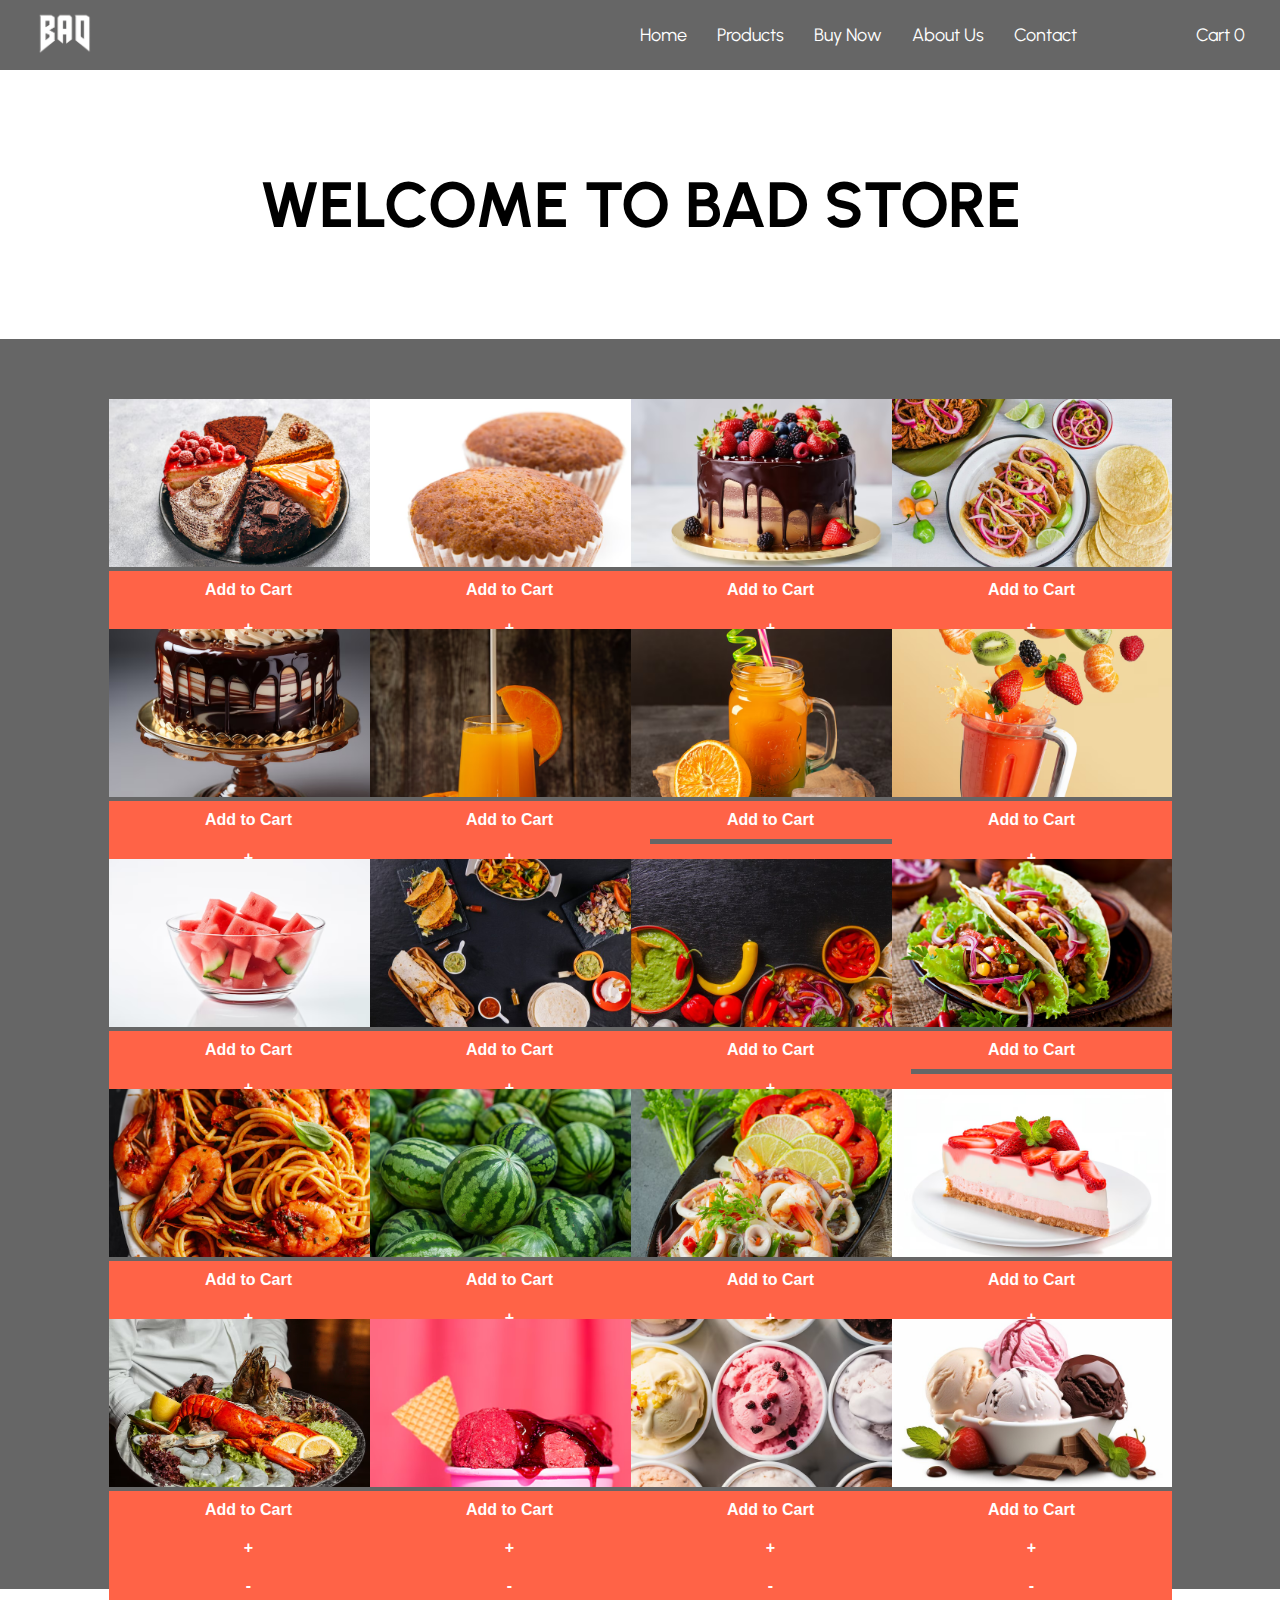
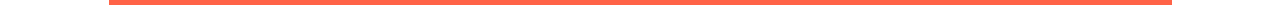
<file: index.html>
<!DOCTYPE html>
<html lang="en">
<head>
    <meta charset="UTF-8">
    <meta name="viewport" content="width=device-width, initial-scale=1.0">
    <title>BAD E-COMMERCE WEBSITE</title>
    <link rel="stylesheet" href="./style.css">
    <script defer src="./app.js"></script>
    <link rel="preconnect" href="https://fonts.googleapis.com">
    <link rel="preconnect" href="https://fonts.gstatic.com" crossorigin>
    <link href="https://fonts.googleapis.com/css2?family=Urbanist:ital,wght@0,100..900;1,100..900&display=swap" rel="stylesheet">
    </head>
<body>

    
    <!-- navabar -->
    <!-- navabar -->
    <!-- navabar -->
    <nav>
        <div class="navbar">
        <div class="logo">
            <img src="./assets/bad-logo.png" alt="">
        </div>
        <div class="links">
            <div class="nav-link">
            <a href="#">Home</a>
            <a href="#">Products</a>
            <a href="#">Buy Now</a>
            <a href="#">About Us</a>
            <a href="#">Contact</a>
        </div>
        <div class="nav-cart" onclick="displayCart()">
            <a href="cart.html">Cart <span id="cartNumber">0</span></a>
            <div id="cartDisplay"></div>
        </div>
        </div>
        <div class="nav-cart-2">
            <p>Cart <span>0</span></p>
        </div>
    </div>
    </nav>



    <!-- contrainer -->
    <section class="container">
    <!-- heading text -->

    <div class="heading">
        <h1>WELCOME TO BAD STORE</h1>
    </div>

    <!-- shop items -->

    <section class="items-container">
        <div class="fixed">
    </div>
    
        <div class="items">
        <div class="img-container">
            <img src="./assets/shop-items/assortment-pieces-cake_114579-85732.avif" alt="">
            <div class="qBtn">
            <button id="productOne" class="addBtn" onclick="addToCart('cake platter')">Add to Cart</button>
            <button id="plus" class="plus">+</button>
            <button id="minus" class="minus">-</button>
            </div>
        </div>
        <div class="img-container">
            <img src="./assets/shop-items/banana-cakes-isolated-white_74190-7814.avif" alt="">
            <div class="qBtn">
                <button id="productTwo" class="addBtn"  onclick="addToCart('cupcake')">Add to Cart</button>
                <button id="plus" class="plus">+</button>
                <button id="minus" class="minus">-</button>
                </div>
            
        </div>
        <div class="img-container">
            <img src="./assets/shop-items/birthday-cake_23-2150734952.avif" alt="">
            <div class="qBtn">
                <button id="productThree" class="addBtn" onclick="addToCart('cupcake')">Add to Cart</button>
                <button id="plus" class="plus">+</button>
                <button id="minus" class="minus">-</button>
                </div>
        </div>
        <div class="img-container">
            <img src="./assets/shop-items/cochinita-pibil-mexican-tacos-mayan-cuisine-from-yucatan-mexico_137422-5.jpg" alt="">
            <div class="qBtn">
                <button id="productFour" class="addBtn" onclick="addToCart('taco')">Add to Cart</button>
                <button id="plus" class="plus">+</button>
                <button id="minus" class="minus">-</button>
                </div>
        </div>
        <div class="img-container">
            <img src="./assets/shop-items/delicious-cake-with-fruits_23-2150727534.avif" alt="">
            <div class="qBtn">
                <button id="productFive" class="addBtn" onclick="addToCart('chocolate cake')">Add to Cart</button>
                <button id="plus" class="plus">+</button>
                <button id="minus" class="minus">-</button>
                </div>
        </div>
        <div class="img-container">
            <img src="./assets/shop-items/fresh-orange-juice-glass-fresh-orange_1150-20691.avif" alt="">
            <div class="qBtn">
                <button id="productSix" class="addBtn" onclick="addToCart('orange juice')">Add to Cart</button>
                <button id="plus" class="plus">+</button>
                <button id="minus" class="minus">-</button>
                </div>
        </div>
        <div class="img-container">
            <img src="./assets/shop-items/front-view-cold-cocktail-colored-inside-glass-can-with-colorful-straw-with-ice-cubes-oranges-isolated-wooden-desk-dark_140725-18064.avif" alt="">
            <div class="qBtn">
                <button id="productSeven" class="addBtn" onclick="addToCart('fruit juice')">Add to Cart</button>
                <button id="plus" class="plus"></button>
                <button id="minus" class="minus">-</button>
                </div>
        </div>
        <div class="img-container">
            <img src="./assets/shop-items/fruits-flying-blender-with-fruit-juice-isolated-from-orange-background_75891-477.avif" alt="">
            <div class="qBtn">
                <button id="productEight" class="addBtn" onclick="addToCart('mixed fruit juice')">Add to Cart</button>
                <button id="plus" class="plus">+</button>
                <button id="minus" class="minus">-</button>
                </div>
        </div>
        <div class="img-container">
            <img src="./assets/shop-items/glass-bowl-with-pieces-watermelon_1268-33646.avif" alt="">
            <div class="qBtn">
                <button id="productNine" class="addBtn" onclick="addToCart('sliced watermelon')">Add to Cart</button>
                <button id="plus" class="plus">+</button>
                <button id="minus" class="minus">-</button>
                </div>
        </div>
        <div class="img-container">
            <img src="./assets/shop-items/mexican-food-composition_23-2147740702.jpg" alt="">
            <div class="qBtn">
                <button id="productTen" class="addBtn" onclick="addToCart('food plate')">Add to Cart</button>
                <button id="plus" class="plus">+</button>
                <button id="minus" class="minus">-</button>
                </div>
        
        </div>
        <div class="img-container">
            <img src="./assets/shop-items/mexican-recipe_23-2147640316.jpg" alt="">
            <div class="qBtn">
                <button id="productEleven" class="addBtn" onclick="addToCart('peppers')">Add to Cart</button>
                <button id="plus" class="plus">+</button>
                <button id="minus" class="minus">-</button>
                </div>

        </div>
        <div class="img-container">
            <img src="./assets/shop-items/mexican-tacos-with-meat-vegetables-red-onion_2829-8286.avif" alt="">
            <div class="qBtn">
                <button id="productTwelve" class="addBtn" onclick="addToCart('spicy taco')">Add to Cart</button>
                <button id="plus" class="plus"></button>button>
                <button id="minus" class="minus">-</button>
                </div>
        </div>
        <div class="img-container">
            <img src="./assets/shop-items/pasta-spaghetti-with-shrimps-tomato-sauce-served-plate-dark-surface-closeup_1220-5409.avif" alt="">
            <div class="qBtn">
                <button id="productThirtheen" class="addBtn" onclick="addToCart('spaghetti')">Add to Cart</button>
                <button id="plus" class="plus">+</button>
                <button id="minus" class="minus">-</button>
                </div>
        </div>
        <div class="img-container">
            <img src="./assets/shop-items/photorealistic-view-sweet-tasty-watermelon-fruit_23-2151567248.avif" alt="">
            <div class="qBtn">
                <button id="productFourtheen" class="addBtn" onclick="addToCart('watermelon')">Add to Cart</button>
                <button id="plus" class="plus">+</button>
                <button id="minus" class="minus">-</button>
                </div>
        </div>
        <div class="img-container">
            <img src="./assets/shop-items/spicy-mixed-seafood-salad-with-thai-food-ingredients_1150-26436.avif" alt="">
            <div class="qBtn">
                <button id="productFiftheen" class="addBtn" onclick="addToCart('veggies')">Add to Cart</button>
                <button id="plus" class="plus">+</button>
                <button id="minus" class="minus">-</button>
                </div>
        </div>
        <div class="img-container">
            <img src="./assets/shop-items/strawberry-cheesecake-isolated-white-background_123827-29176.avif" alt="">
            <div class="qBtn">
                <button id="productSixtheen" class="addBtn" onclick="addToCart('fudge cake')">Add to Cart</button>
                <button id="plus" class="plus">+</button>
                <button id="minus" class="minus">-</button>
                </div>
        </div>
        <div class="img-container">
            <img src="./assets/shop-items/waiter-holding-seafood-platter-with-lobster-king-prawns-mussels_140725-5247.avif" alt="">
            <div class="qBtn">
                <button id="productSeventheen" class="addBtn" onclick="addToCart('king crab')">Add to Cart</button>
                <button id="plus" class="plus">+</button>
                <button id="minus" class="minus">-</button>
                </div>
        </div>
        <div class="img-container">
            <img src="./assets/shop-items/close-up-ice-cream-bowl_23-2148569470.avif" alt="">
            <div class="qBtn">
                <button id="productEighteen" class="addBtn" onclick="addToCart('ice cream')">Add to Cart</button>
                <button id="plus" class="plus">+</button>
                <button id="minus" class="minus">-</button>
                </div>
        </div>
        <div class="img-container">
            <img src="./assets/shop-items/top-view-delicious-ice-creams-arrangement_23-2150696718.avif" alt="">
            <div class="qBtn">
                <button id="productNintheen" class="addBtn" onclick="addToCart('ice cream platter')">Add to Cart</button>
                <button id="plus" class="plus">+</button>
                <button id="minus" class="minus">-</button>
                </div>
        </div>
        <div class="img-container">
            <img src="./assets/shop-items/photo-chocolate-vanilla-strawberry-ice-cream-isolated-white_925414-18846.jpg" alt="">
            <div class="qBtn">
                <button id="productTwenthy" class="addBtn" onclick="addToCart('ice cream bowl')">Add to Cart</button>
                <button id="plus" class="plus">+</button>
                <button id="minus" class="minus">-</button>
                </div>
        </div>
    </div>







    </section>
    </section>

</body>
</html>
</file>
<file: style.css>
*{
    margin: 0;
    padding: 0;
    box-sizing: border-box;
}

body {
    font-family: "Urbanist", sans-serif;
}

a {
    text-decoration: none;
    color: #fff;
    font-size: 18px;
}

/* nav bar */

nav {
    background-color: rgba(24, 24, 24, 0.664);
}

.navbar {
    display: flex;
    justify-content: space-between;
    align-items: center;
    padding: 10px 35px;
    max-width: 1800px;
    margin: 0 auto;
}

.logo img {
    width: 60px;
}

.links {
    width: 50%;
    display: flex;
    justify-content: space-between;
}

.nav-link { 
    display: flex;
    gap: 30px;
    a {
        font-size: 18px;
        transition: all .3s ease-in-out;
    }
}

.nav-link a:hover {
    color: tomato;
}

.nav-cart p, .nav-cart-2 p {
    /* background-color: tomato;
    padding: 7px 12px;
    border-radius: 10px;
    transition: all .3s ease-in-out;
    font-weight: 600; */
    color: white;
}

.nav-cart a:hover, .nav-cart-2 a:hover {
    color: tomato;
    background-color: #fff;
}
.nav-cart-2 {
    display: none;
}

/* heading */

.heading h1 {
    text-align: center;
    font-size: 64px;
    margin: 6rem 0;
}

/* shop items */

.items-container {
    background-color: rgba(24, 24, 24, 0.664);
}

.items {
    max-width: 1600px;
    width: 80%;
    margin: 0 auto;
    display: grid;
    /* grid-template-columns: repeat(5, 1fr); */
    grid-template-columns: repeat(auto-fit, minmax(200px, 1fr));
    row-gap: 20px;
    column-gap: 60px;

    padding: 60px 20px;
    place-items: center;
}

.img-container {
    width: 280px;
    height: 210px;



    img {
        width: 100%;
        height: 80%;
        object-fit: cover;
    }

    button {
        width: 100%;
        border: none;
        background-color: tomato;
        color: #fff;
        font-size: 16px;
        padding: 10px 0;
        font-weight: 600;
        transition: all .3s ease-in-out;
    }

    button:hover {
        background-color: #fff;
        color: tomato;
    }
}

/* media qurey */


@media (max-width: 900px) {

    /* navbar */

    .links {
        display: none;
    }

    .nav-cart-2 {
        display: block;
    }

    /* heading */

    .heading h1 {
        font-size: 64px;
        margin: 4rem 0;
    }

    shop item

    .items {
    
    }
    
    .img-container {
        width: 220px;
        height: 150px;
    
        img {
            width: 100%;
            height: 100%;
            object-fit: cover;
        }
    }

}







































/* 
main{
    display: flex;
    justify-content: center;
    margin-top: 100px;
    gap: 20px;
    align-items: flex-end;
}
main img{
    width: 200px;
}

.main-container{
    display: flex;
    justify-content: space-around ;
    align-items: center;
}

.row{
    display: flex;
    flex-direction: column;
    align-items: center;
}

.main-container p{
    margin-top: 50px;
}

.main-container button{
    width: 100px;
    margin: auto;
    margin-top: 20px;
    border-radius: 20px;
    background-color: rgb(14, 14, 232);
    color: white;
    border: none;
    padding: 10px;
}

.main-container button:hover{
    background-color: rgb(23, 23, 97);
}

.cart-display {
    height: 700px;
    width: 500px;
    border: 2px solid tomato;
}

#cartDisplay {
    overflow-y: auto;
    height: 500px;
} */
</file>
